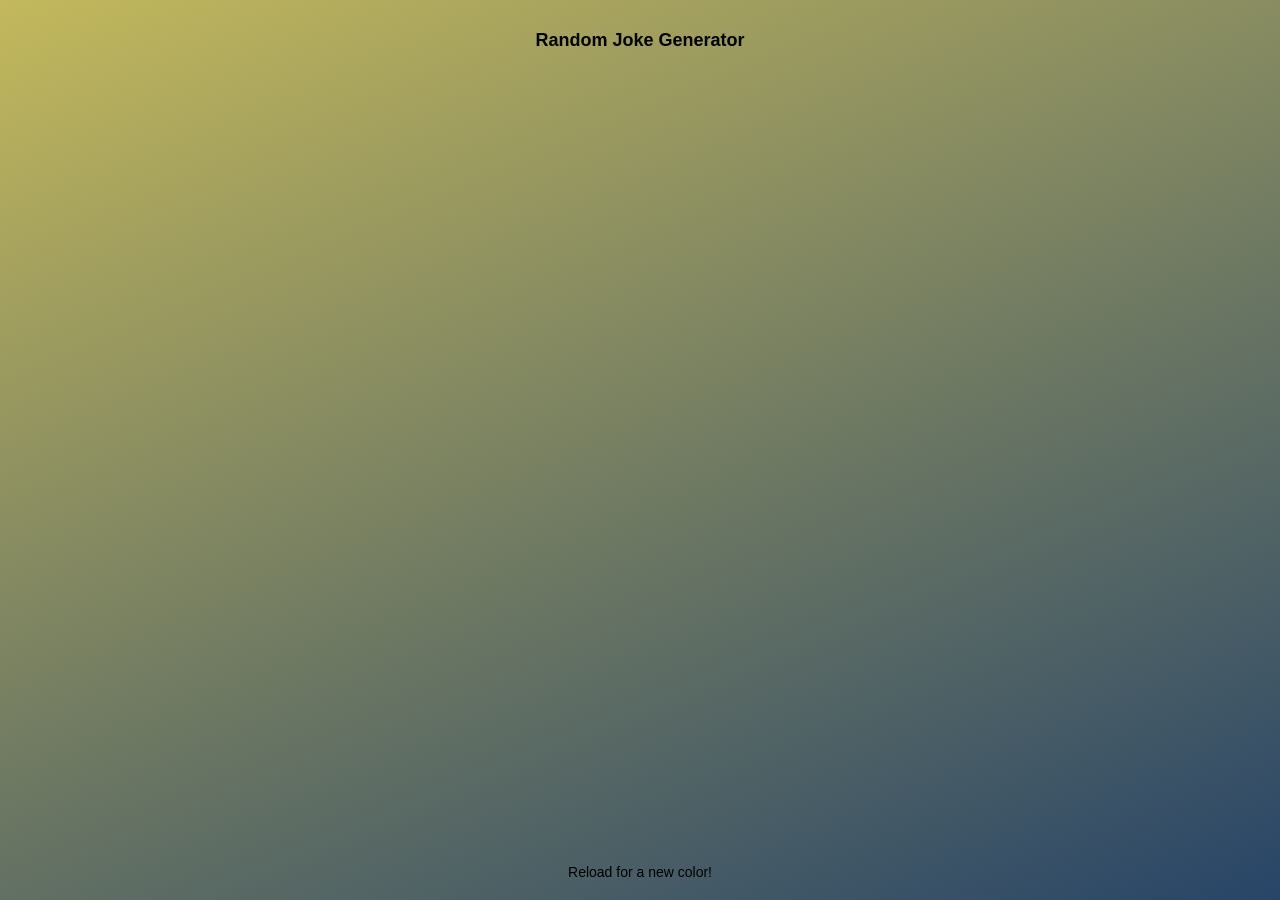
<file: Uppgift 1 - Random Joke Generator med fetch/index.html>
<!DOCTYPE html>
<html lang="en">
  <head>
    <meta charset="UTF-8" />
    <meta name="viewport" content="width=device-width, initial-scale=1.0" />
    <title>Random Joke Generator (med Fetch)</title>
    <link rel="stylesheet" href="style.css" />
  </head>
  <body>
    <main>
      <div id="newJoke">
        <h1>Random Joke Generator</h1>
        <h2 id="setup"></h2>
        <p id="punchline">Click here for a random joke!</p>
      </div>
      <p id="tip">Reload for a new color!</p>
    </main>
    <script src="index.js"></script>
  </body>
</html>
</file>
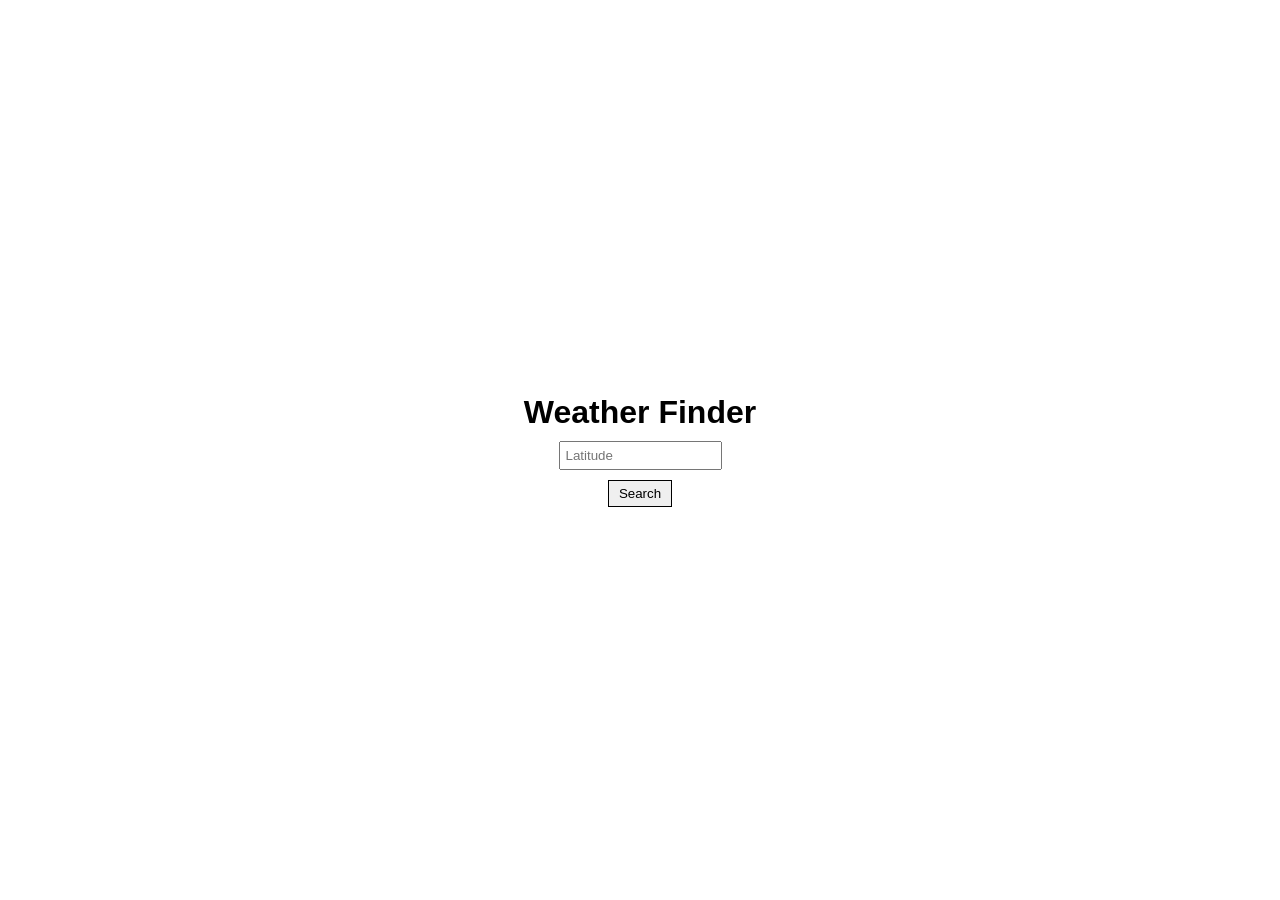
<file: Uppgift 2 - Weather Finder/index.html>
<!DOCTYPE html>
<html lang="en">
  <head>
    <meta charset="UTF-8" />
    <meta name="viewport" content="width=device-width, initial-scale=1.0" />
    <link rel="stylesheet" href="styles.css" />
    <title>Document</title>
  </head>
  <body>
    <main>
        <h1>Weather Finder</h1>
      <form id="form">
        <input id="city" type="text" placeholder="Latitude"/>
        <input id="send" type="submit" value="Search">
      </form>
    </main>
    <script src="scripts.js"></script>
  </body>
</html>
</file>
<file: Uppgift 1 - Random Joke Generator med fetch/style.css>
* {
    box-sizing: border-box;
    font-family: 'Gill Sans', 'Gill Sans MT', Calibri, 'Trebuchet MS', sans-serif;
    margin: 0 auto;
}

body {
  background: linear-gradient(to right, #ff7e5f, #feb47b);
}

main {
  display: flex;
  flex-direction: column;
  justify-content: center;
  align-items: center;
  height: 100vh;
}

h1 {
    margin-top: 30px;
}

div {
    width: 800px;
    display: flex;
    flex-direction: column;
    justify-content: center;
    align-items: center;
    cursor: pointer;
}

#punchline {
    margin-top: 10px;
}

#tip {
    position: fixed;
    bottom: 0;

    margin: 20px;
    font-size: 14px;
}
</file>
<file: Uppgift 2 - Weather Finder/styles.css>
* {
    box-sizing: border-box;
    font-family: 'Gill Sans', 'Gill Sans MT', Calibri, 'Trebuchet MS', sans-serif;
    margin: 0 auto;
}

main {
    display: flex;
    flex-direction: column;
    justify-content: center;
    height: 100vh;
}

#form {
    display: flex;
    flex-direction: column;
}

input {
    padding: 5px;
    margin-top: 10px;
}

#send {
    border: solid 1px black;
    padding: 5px 10px
}

/* zero design inspiration today i'll do this later */
</file>
